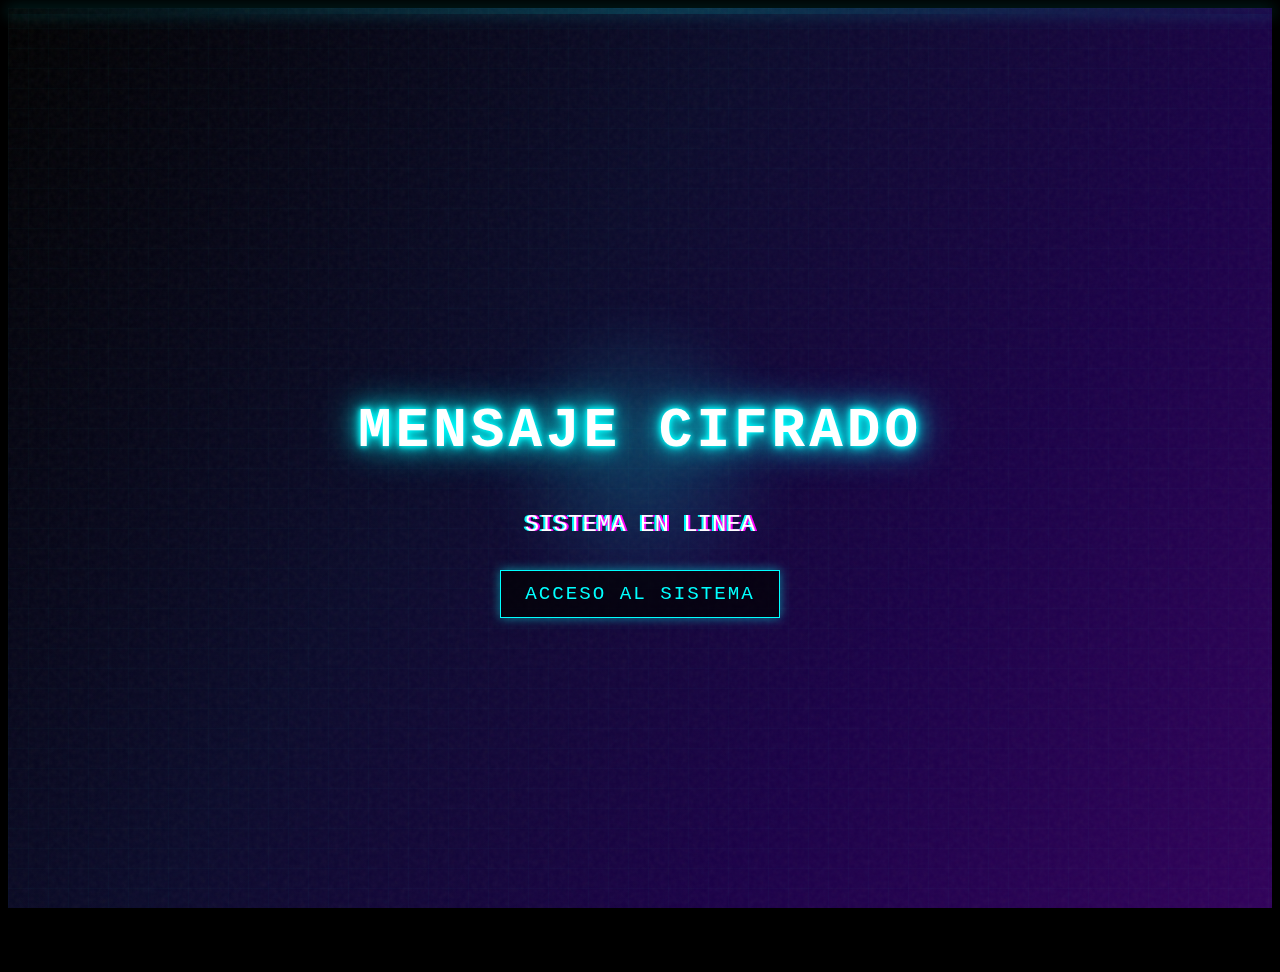
<file: mensaje septiembre/index.html>
<!DOCTYPE html>
<html lang="es">
<head>
    <meta charset="UTF-8">
    <meta name="viewport" content="width=device-width, initial-scale=1.0">
    <title>Confidencial | Paula</title>
    <link rel="stylesheet" href="index.css">
    <script src="index.js"></script>
</head>
<body>
    <!-- Fondo con gradiente cyberpunk -->
    <div class="cyberpunk-bg"></div>
    
    <!-- Efecto de escaneo -->
    <div class="scan-line"></div>
    
    <!-- Efecto de interferencia/ruido -->
    <div class="noise"></div>
    
    <!-- Grid de matriz digital -->
    <div class="grid"></div>
    
    <!-- Efecto de brillo -->
    <div class="glow"></div>
    
    <!-- Efecto de distorsión avanzada -->
    <div class="glitch-overlay"></div>
    
    <!-- Contenedor principal -->
    <div class="container">
        <h1>Mensaje Cifrado</h1>
        <div class="glitch-text" data-text="SISTEMA EN LINEA">SISTEMA EN LINEA</div>
        
        <!-- Botón para abrir la modal -->
        <button class="cyber-button" id="openModal">ACCESO AL SISTEMA</button>
    </div>

   <!-- Ventana Modal -->
<div class="modal" id="cyberModal">
    <div class="modal-content">
        <div class="modal-header">
            <h2 class="modal-title">TERMINAL DE ACCESO</h2>
            <button class="close-button" id="closeModal">X</button>
        </div>
        <div class="modal-body">
            <p>Bienvenido al sistema central. Este es un mensaje cifrado, es solo para ti y para nadie mas.</p>
            
            <div class="console-text">
                Iniciando protocolo de seguridad...<br>
                Verificando identidad...<br>
                Hola Paula, es una bonita noche, no? <br>
                > _
            </div>
            
            <!-- Botón CONTINUAR que apunta a nuevo.html -->
            <a href="mensaje.html">
                <button class="submit-button">CONTINUAR...</button>
            </a>
        </div>
    </div>
</div>
</body>
</html>
</file>
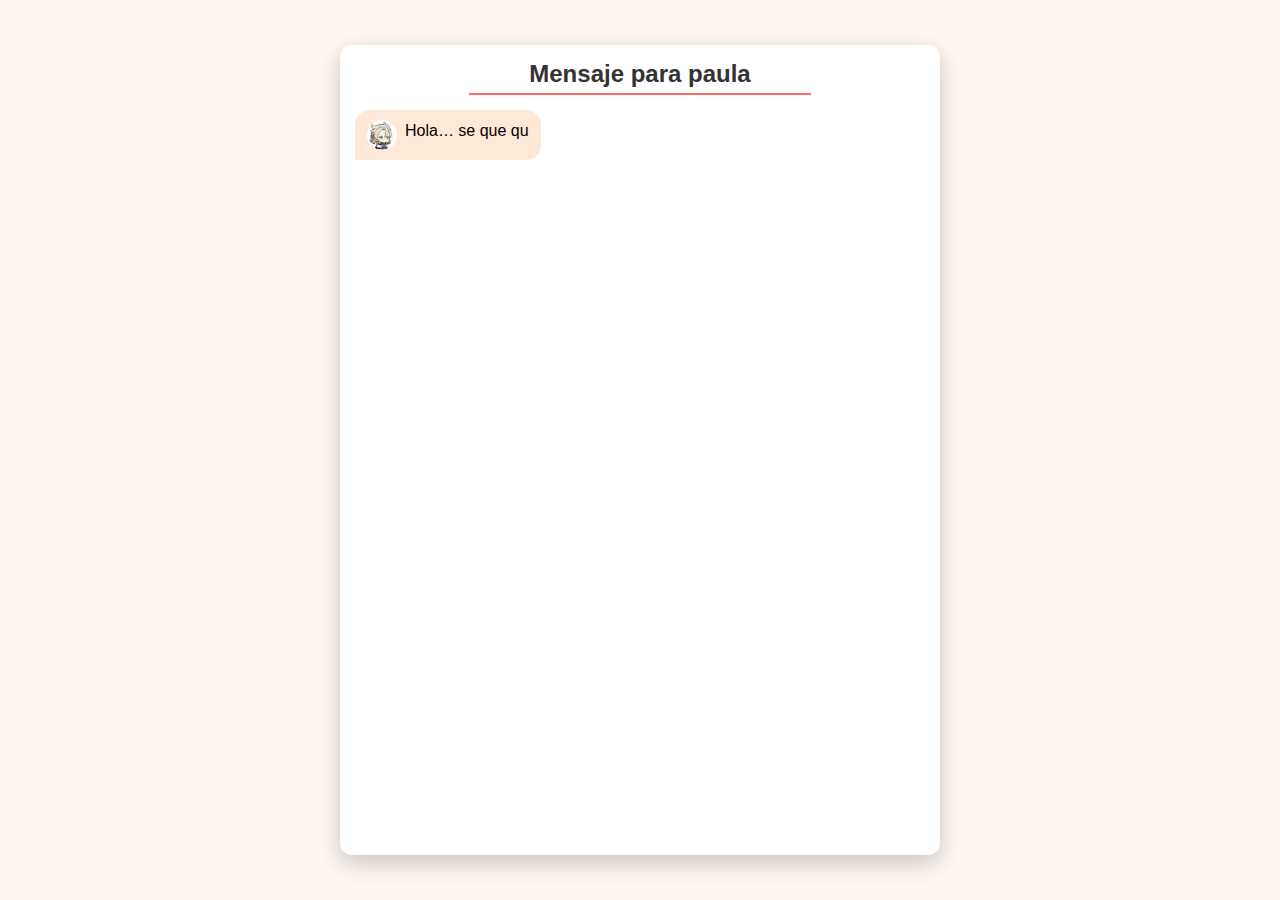
<file: mensaje septiembre/mensaje.html>
<!DOCTYPE html>
<html lang="es">
<head>
    <meta charset="UTF-8">
    <meta name="viewport" content="width=device-width, initial-scale=1.0">
    <title>Mensaje Confidencial | Paula</title>
    <link rel="stylesheet" href="mensaje.css">
    <script src="mensaje.js" defer></script>
</head>
<body>
    <!-- Contenedor principal tipo chat centrado -->
    <div class="chat-container">
        <h1>Mensaje para paula</h1>
        <hr class="divider">
        <div class="chat-window">
            <!-- Mensajes dinámicos -->
        </div>
        <button class="continue-button" id="finishBtn">Finalizar</button>
    </div>
</body>
</html>
</file>
<file: mensaje septiembre/index.css>
* Estilos base y reset */
        * {
            margin: 0;
            padding: 0;
            box-sizing: border-box;
        }
        
        body {
            background-color: #000;
            color: #0ff;
            font-family: 'Courier New', monospace;
            overflow: hidden;
            height: 100vh;
            position: relative;
        }
        
        /* Fondo con gradiente cyberpunk */
        .cyberpunk-bg {
            position: absolute;
            width: 100%;
            height: 100%;
            background: linear-gradient(125deg, #000 0%, #0a0a2a 40%, #1a0047 70%, #30005a 100%);
            z-index: -2;
        }
        
        /* Efecto de escaneo */
        .scan-line {
            position: absolute;
            height: 6px;
            width: 100%;
            background: linear-gradient(to right, 
                        rgba(0, 255, 255, 0.1), 
                        rgba(0, 255, 255, 0.6), 
                        rgba(0, 255, 255, 0.1));
            top: 0;
            opacity: 0.3;
            animation: scan 4s linear infinite;
            z-index: -1;
            box-shadow: 0 0 15px 2px rgba(0, 255, 255, 0.5);
        }
        
        /* Efecto de interferencia/glitch */
        .noise {
            position: absolute;
            width: 100%;
            height: 100%;
            background-image: url("data:image/svg+xml,%3Csvg viewBox='0 0 250 250' xmlns='http://www.w3.org/2000/svg'%3E%3Cfilter id='noiseFilter'%3E%3CfeTurbulence type='fractalNoise' baseFrequency='0.65' numOctaves='3' stitchTiles='stitch'/%3E%3C/filter%3E%3Crect width='100%25' height='100%25' filter='url(%23noiseFilter)'/%3E%3C/svg%3E");
            opacity: 0.05;
            z-index: 0;
            pointer-events: none;
        }
        
        /* Grid de matriz digital */
        .grid {
            position: absolute;
            width: 100%;
            height: 100%;
            background-image: 
                linear-gradient(rgba(0, 255, 255, 0.05) 1px, transparent 1px),
                linear-gradient(90deg, rgba(0, 255, 255, 0.05) 1px, transparent 1px);
            background-size: 20px 20px;
            z-index: -1;
            opacity: 0.4;
        }
        
        /* Efecto de brillo neón */
        .glow {
            position: absolute;
            top: 50%;
            left: 50%;
            transform: translate(-50%, -50%);
            width: 300px;
            height: 300px;
            border-radius: 50%;
            background: radial-gradient(circle, rgba(0, 255, 255, 0.2) 0%, rgba(0, 255, 255, 0) 70%);
            filter: blur(20px);
            z-index: -1;
            animation: pulse 6s infinite alternate;
        }
        
        /* Contenedor principal */
        .container {
            position: relative;
            z-index: 1;
            padding: 2rem;
            height: 100%;
            display: flex;
            flex-direction: column;
            justify-content: center;
            align-items: center;
        }
        
        /* Título con efecto neón */
        h1 {
            font-size: 3.5rem;
            text-transform: uppercase;
            text-shadow: 
                0 0 5px #0ff,
                0 0 10px #0ff,
                0 0 20px #0ff,
                0 0 40px #0ff;
            color: #fff;
            letter-spacing: 4px;
            margin-bottom: 2rem;
            animation: flicker 3s infinite alternate;
        }
        
        /* Efectos de interferencia en texto */
        .glitch-text {
            position: relative;
            font-size: 1.5rem;
            color: #fff;
            text-align: center;
            margin-top: 1rem;
        }
        
        .glitch-text::before,
        .glitch-text::after {
            content: attr(data-text);
            position: absolute;
            top: 0;
            left: 0;
            width: 100%;
            height: 100%;
        }
        
        .glitch-text::before {
            animation: glitch-effect 3s infinite;
            color: #f0f;
            z-index: -1;
            left: 2px;
        }
        
        .glitch-text::after {
            animation: glitch-effect 2s infinite;
            color: #0ff;
            z-index: -2;
            left: -2px;
        }
        
        /* Animaciones */
        @keyframes scan {
            0% {
                top: 0%;
            }
            100% {
                top: 100%;
            }
        }
        
        @keyframes pulse {
            0%, 100% {
                opacity: 0.3;
            }
            50% {
                opacity: 0.6;
            }
        }
        
        @keyframes flicker {
            0%, 18%, 22%, 25%, 53%, 57%, 100% {
                text-shadow: 
                    0 0 5px #0ff,
                    0 0 10px #0ff,
                    0 0 20px #0ff,
                    0 0 40px #0ff;
                opacity: 1;
            }
            20%, 24%, 55% {
                text-shadow: none;
                opacity: 0.7;
            }
        }
        
        @keyframes glitch-effect {
            0% {
                transform: translate(0);
                opacity: 0.8;
            }
            20% {
                transform: translate(-2px, 2px);
                opacity: 0.6;
            }
            40% {
                transform: translate(-2px, -2px);
                opacity: 0.4;
            }
            60% {
                transform: translate(2px, 2px);
                opacity: 0.6;
            }
            80% {
                transform: translate(2px, -2px);
                opacity: 0.8;
            }
            100% {
                transform: translate(0);
                opacity: 0.8;
            }
        }
        
        /* Efecto de distorsión avanzada */
        .glitch-overlay {
            position: absolute;
            top: 0;
            left: 0;
            width: 100%;
            height: 100%;
            background: linear-gradient(45deg, #ff00ff 0%, #00ffff 50%, #ff00ff 100%);
            mix-blend-mode: color-dodge;
            opacity: 0;
            animation: glitch-overlay 5s infinite alternate;
            pointer-events: none;
        }
        
        @keyframes glitch-overlay {
            0%, 40%, 44%, 58%, 61%, 65%, 69%, 73%, 100% {
                opacity: 0.1;
            }
            42%, 45%, 55%, 60%, 67%, 70% {
                opacity: 0.4;
            }
        }

        /* Botón Cyberpunk */
        .cyber-button {
            background: rgba(0, 0, 0, 0.7);
            color: #0ff;
            border: 1px solid #0ff;
            padding: 12px 24px;
            font-family: 'Courier New', monospace;
            font-size: 1.2rem;
            text-transform: uppercase;
            letter-spacing: 2px;
            margin-top: 2rem;
            cursor: pointer;
            position: relative;
            overflow: hidden;
            box-shadow: 0 0 10px rgba(0, 255, 255, 0.5);
            transition: all 0.3s ease;
        }

        .cyber-button:hover {
            background: rgba(0, 255, 255, 0.2);
            box-shadow: 0 0 20px rgba(0, 255, 255, 0.8);
            text-shadow: 0 0 5px #0ff;
        }

        .cyber-button:active {
            transform: translateY(2px);
        }

        /* Ventana Modal */
        .modal {
            display: none;
            position: fixed;
            top: 0;
            left: 0;
            width: 100%;
            height: 100%;
            background-color: rgba(0, 0, 0, 0.8);
            z-index: 100;
            justify-content: center;
            align-items: center;
        }

        .modal-content {
            background: linear-gradient(145deg, #1a1a1a, #0d0d0d);
            width: 80%;
            max-width: 500px;
            border: 1px solid #0ff;
            box-shadow: 0 0 20px rgba(0, 255, 255, 0.7);
            padding: 20px;
            position: relative;
            color: #ccc;
            font-family: 'Courier New', monospace;
        }

        .modal-header {
            border-bottom: 1px solid #0ff;
            padding-bottom: 10px;
            margin-bottom: 15px;
            display: flex;
            justify-content: space-between;
            align-items: center;
        }

        .modal-title {
            color: #0ff;
            font-size: 1.5rem;
            text-shadow: 0 0 5px #0ff;
            margin: 0;
        }

        .close-button {
            background: none;
            border: none;
            color: #0ff;
            font-size: 1.5rem;
            cursor: pointer;
            text-shadow: 0 0 5px #0ff;
        }

        .close-button:hover {
            color: #f0f;
            text-shadow: 0 0 5px #f0f;
        }

        .modal-body {
            line-height: 1.6;
        }

        .console-text {
            color: #0f0;
            font-family: 'Courier New', monospace;
            background-color: rgba(0, 0, 0, 0.5);
            padding: 15px;
            border-left: 3px solid #0f0;
            margin: 15px 0;
            overflow-y: auto;
            max-height: 200px;
        }

        .console-text::before {
            content: "> ";
            color: #0f0;
        }

        .input-field {
            background: rgba(0, 0, 0, 0.7);
            border: 1px solid #0ff;
            color: #0ff;
            padding: 8px;
            width: 100%;
            margin: 10px 0;
            font-family: 'Courier New', monospace;
        }

        .input-field:focus {
            outline: none;
            box-shadow: 0 0 10px rgba(0, 255, 255, 0.5);
        }

        .submit-button {
            background: rgba(0, 255, 255, 0.2);
            color: #0ff;
            border: 1px solid #0ff;
            padding: 8px 16px;
            font-family: 'Courier New', monospace;
            cursor: pointer;
            width: 100%;
            margin-top: 10px;
            text-transform: uppercase;
            letter-spacing: 1px;
        }

        .submit-button:hover {
            background: rgba(0, 255, 255, 0.4);
            box-shadow: 0 0 10px rgba(0, 255, 255, 0.5);
        }
</file>
<file: mensaje septiembre/mensaje.css>
/* Reset básico */
* {
    margin: 0;
    padding: 0;
    box-sizing: border-box;
}

body {
    background-color: #fef6f0;
    font-family: 'Segoe UI', Tahoma, Geneva, Verdana, sans-serif;
    height: 100vh;
    display: flex;
    justify-content: center;
    align-items: center;
    overflow: hidden;
}

/* Contenedor principal tipo chat */
.chat-container {
    background-color: #ffffff;
    width: 90%; /* más adaptable */
    max-width: 600px;
    height: 90%;
    border-radius: 12px;
    box-shadow: 0 8px 25px rgba(0,0,0,0.2);
    display: flex;
    flex-direction: column;
    padding: 15px;
    overflow: hidden;
}

/* Título centrado con línea divisora */
.chat-container h1 {
    text-align: center;
    font-size: 1.5rem;
    color: #333;
    margin-bottom: 5px;
}

.divider {
    border: none;
    border-bottom: 2px solid #ff6b6b;
    margin-bottom: 15px;
    width: 60%;
    margin-left: auto;
    margin-right: auto;
}

/* Ventana del chat */
.chat-window {
    flex: 1;
    overflow-y: auto;
    display: flex;
    flex-direction: column;
    gap: 10px;
    scroll-behavior: smooth;
}

/* Mensajes */
.message {
    display: flex;
    align-items: flex-start;
    max-width: 85%;
    padding: 10px 12px;
    border-radius: 15px;
    font-size: 1rem;
    line-height: 1.4;
    animation: fadeIn 0.5s ease forwards;
    word-wrap: break-word; /* evita que textos largos rompan diseño */
}

/* Foto de perfil */
.message .avatar {
    width: 30px;
    height: 30px;
    border-radius: 50%;
    margin-right: 8px;
    flex-shrink: 0;
}

/* Mensajes enviados */
.message.sent {
    background-color: #ffe8d6;
    align-self: flex-start;
    border-bottom-left-radius: 0;
}

/* Imagen dentro del chat */
.message img {
    width: 100%;
    max-height: 200px;
    object-fit: cover;
    border-radius: 10px;
    cursor: pointer;
}

/* Lightbox fondo oscuro */
.lightbox {
    position: fixed;
    top: 0;
    left: 0;
    width: 100%;
    height: 100%;
    background: rgba(0,0,0,0.9);
    display: flex;
    justify-content: center;
    align-items: center;
    z-index: 9999;
}

/* Imagen en pantalla completa */
.lightbox img {
    max-width: 95%;
    max-height: 95%;
    border-radius: 10px;
    box-shadow: 0 0 20px rgba(0,0,0,0.5);
}

/* Botón continuar */
.continue-button {
    margin-top: 10px;
    padding: 10px 15px;
    border: none;
    border-radius: 8px;
    background-color: #ff6b6b;
    color: #fff;
    font-size: 1rem;
    cursor: pointer;
    transition: background 0.3s;
    align-self: center;
}

.continue-button:hover {
    background-color: #ff5252;
}

/* Animación de aparición */
@keyframes fadeIn {
    0% { opacity: 0; transform: translateY(10px); }
    100% { opacity: 1; transform: translateY(0); }
}

/* Burbujas decorativas */
.bubble {
    position: absolute;
    border-radius: 50%;
    background: rgba(100, 180, 255, 0.25); /* Celeste visible */
    animation: floatUp linear forwards;
    pointer-events: none;
}

@keyframes floatUp {
    0% { transform: translateY(100vh) scale(0.5); opacity: 0; }
    50% { opacity: 0.4; }
    100% { transform: translateY(-50px) scale(1); opacity: 0; }
}

/* 📱 Ajustes móviles */
@media (max-width: 768px) {
    .chat-container {
        width: 95%;
        height: 95%;
        padding: 10px;
    }

    .chat-container h1 {
        font-size: 1.2rem;
    }

    .message {
        font-size: 0.9rem;
        max-width: 95%;
        padding: 8px 10px;
    }

    .message img {
        max-height: 150px;
    }

    .continue-button {
        font-size: 0.9rem;
        padding: 8px 12px;
    }
}
</file>
